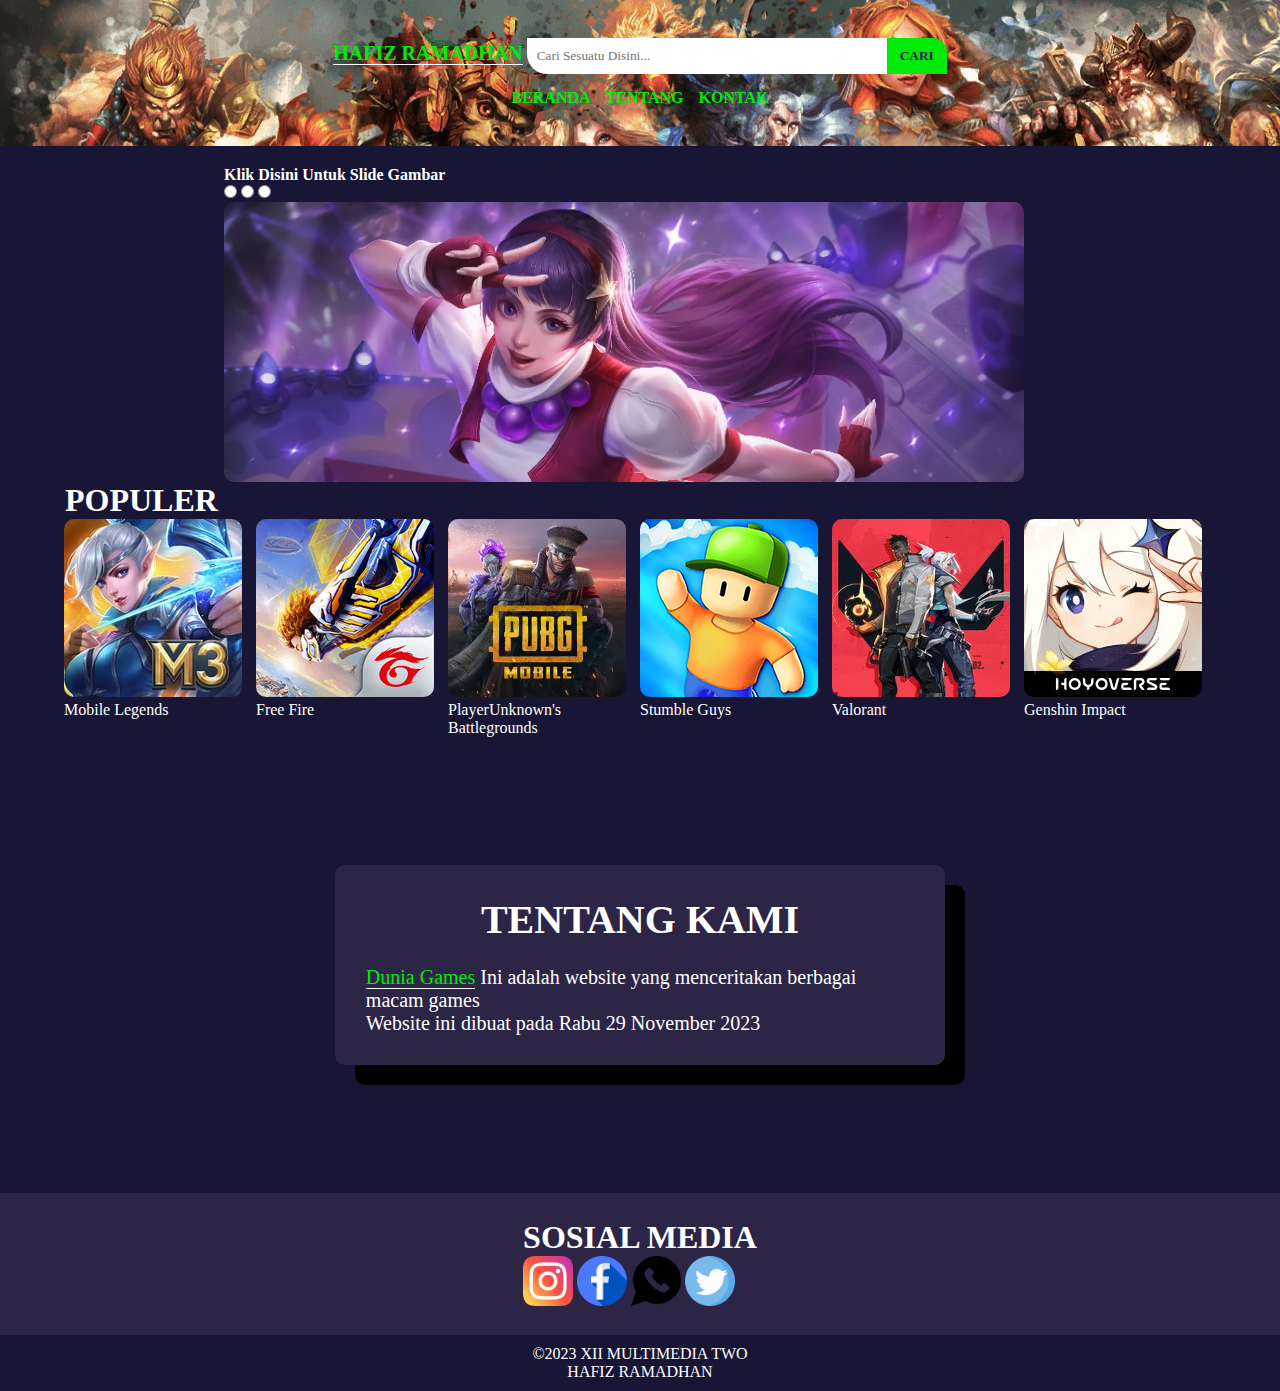
<file: index.html>
<!DOCTYPE html>
<html lang="en">
<head>
    <meta charset="UTF-8">
    <link rel="shortcut icon" type="x-icon" href="images/hr.png">
    <meta http-equiv="X-UA-Compatible" content="IE=edge">
    <meta name="viewport" content="width=device-width, initial-scale=1.0">
    <title>Dunia Games</title>
    <link rel="stylesheet" href="style.css">
</head>
<body>
    <header>
        <a href="#" class="title">HAFIZ RAMADHAN</a>
        <input type="search" name="" id="" class="input-search" placeholder="Cari Sesuatu Disini...">
        <button type="submit" class="input-submit">CARI</button>
        <nav>
            <ul>
                <li><a href="#">BERANDA</a></li>
                <li><a href="tentang.html">TENTANG</a></li>
                <li><a href="http://wa.me/6288212144816">KONTAK</a></li>
            </ul>
        </nav>
    </header>

    <div id="home" class="slider">
        <h4>Klik Disini Untuk Slide Gambar</h4>
        <input type="radio" name="choose" id="" class="choose_1">
        <input type="radio" name="choose" id="" class="choose_2">
        <input type="radio" name="choose" id="" class="choose_3">
        <div class="slides">
            <img src="images/slide-1.jpg" alt="" class="slide s1">
            <img src="images/slide-2.jpg" alt="" class="slide">
            <img src="images/slide-3.jpg" alt="" class="slide">
        </div>
    </div>
    <h1 class="title-p">POPULER</h1>
    <section id="populer" class="populer">

        <div class="ff">
            <div class="link">
                <a href="ml.html">
                        <img src="./images/mlbb.jpg" alt="">
                        <div class="judul">Mobile Legends</div>
                </a>
           
            </div>
        </div>

          
    <div class="ff">
        <div class="link">
            <a href="ff.html">
                <img src="./images/ff.png" alt="">
                <div class="judul">Free Fire</div>
            </a>
                   
        </div>
    </div>

    <div class="ff">
        <div class="link">
            <a href="pubg.html">
                    <img src="./images/pubgm.jpg" alt="">
                    <div class="judul">PlayerUnknown's Battlegrounds</div>
            </a>
       
        </div>
    </div>

    <div class="stg.html">
        <div class="link">
            <a href="stg.html">
                    <img src="./images/Stumble_Guys_Tile.png" alt="">
                    <div class="judul">Stumble Guys</div>
            </a>
       
        </div>
    </div>

    <div class="ff">
        <div class="link">
            <a href="valo.html">
                    <img src="./images/valorant.jpg" alt="">
                    <div class="judul">Valorant</div>
            </a>
       
        </div>
    </div>

    <div class="ff">
        <div class="link">
            <a href="gi.html">
                    <img src="./images/GenshinImpact.jpg" alt="">
                    <div class="judul">Genshin Impact</div>
            </a>
       
        </div>
    </div>

    </section>
    
    <section class="tentang" id="tentang">
        <div class="card">
            <h1>TENTANG KAMI</h1>
            <br>
            <p>
                <a href="" class="title">Dunia Games</a> Ini adalah website yang menceritakan berbagai macam games
    
                <br>
                Website ini dibuat pada Rabu 29 November 2023
            </p>
        </div>
    </section>
     
    <footer>
        <div class="sosmed">
            <h1>SOSIAL MEDIA</h1>
            <a href="https://www.instagram.com/ramadhan1228/?utm_source=ig_web_button_share_sheet&igshid=OGQ5ZDc2ODk2ZA==" target="_blank" rel="noopener noreferrer"><img src="./images/ig.png" alt=""></a>
            <a href="http://www.facebook.com/hafiz.ramadhan.1614460" target="_blank" rel="noopener noreferrer"><img src="./images//fb.png" alt=""></a>
            <a href="http://wa.me/6288212144816" target="_blank" rel="noopener noreferrer"><img src="./images/whatsapp.png" alt=""></a>
            <a href="http://" target="_blank" rel="noopener noreferrer"><img src="./images/twitter.png" alt=""></a>
        </div>
    </footer>
    <div id="copyright">
        &copy;2023 XII MULTIMEDIA TWO <br> HAFIZ RAMADHAN
    </div>

</body>
</html>
</file>
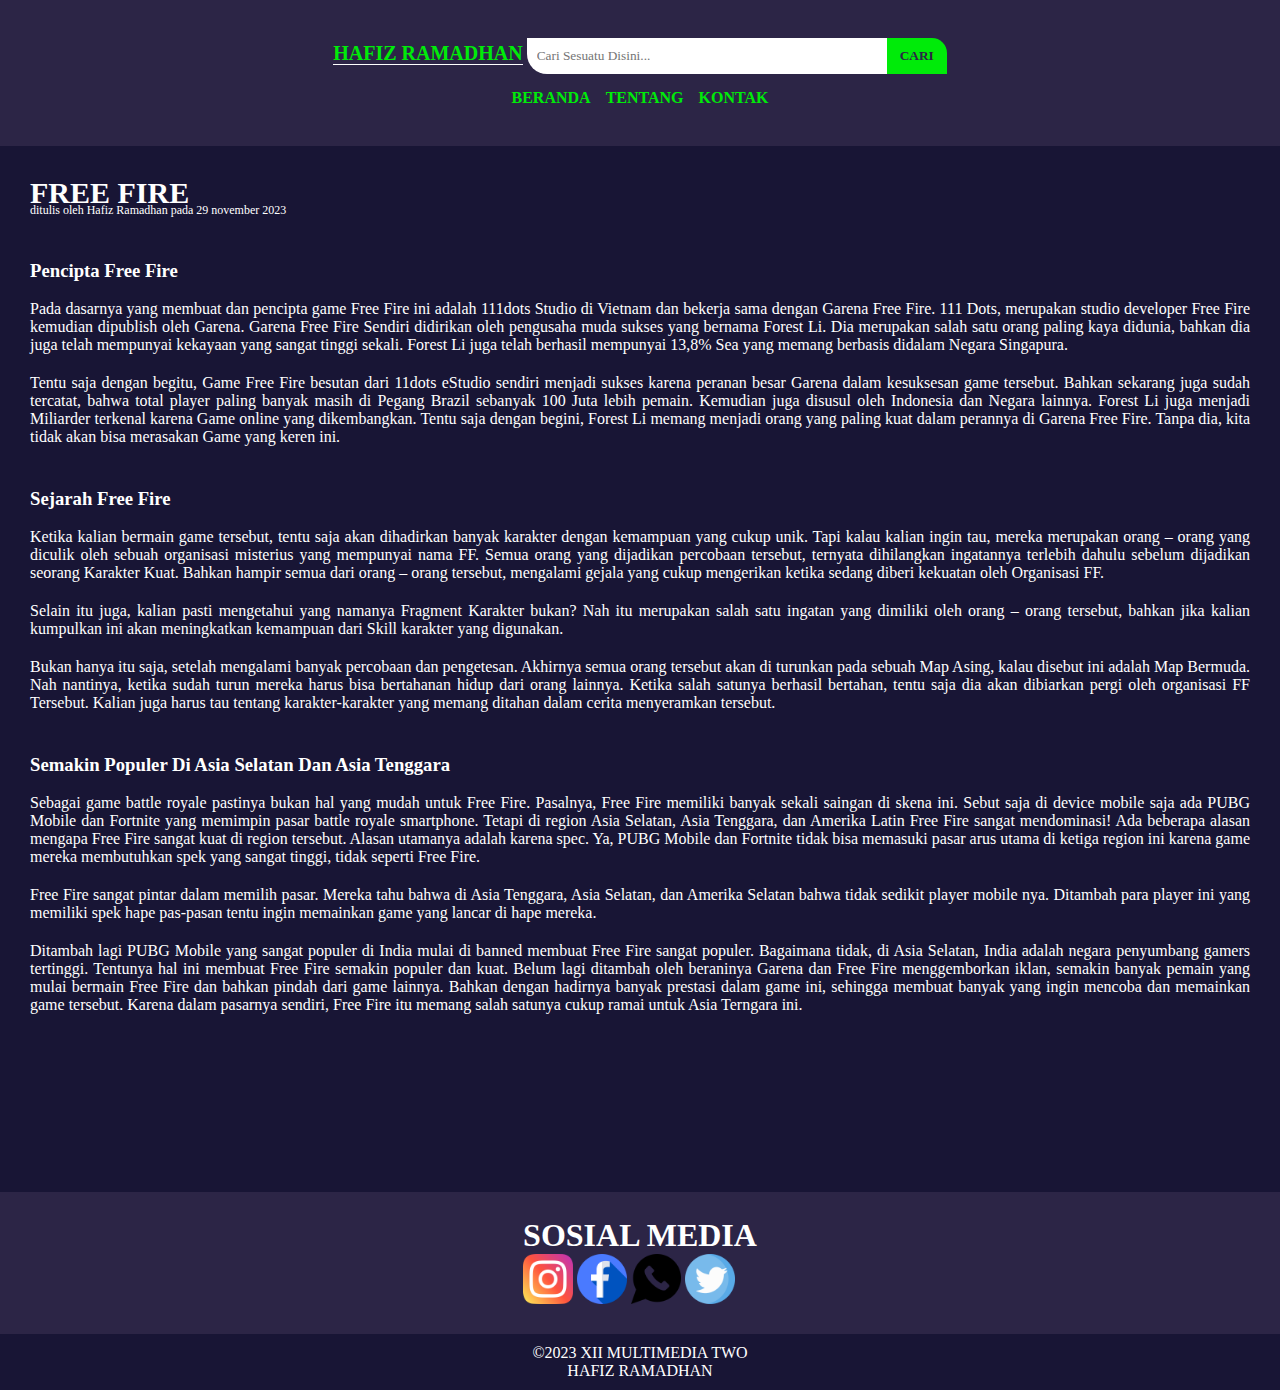
<file: ff.html>
<!DOCTYPE html>
<html lang="en">
<head>
    <meta charset="UTF-8">
    <link rel="shortcut icon" type="x-icon" href="images/ff.png">
    <meta http-equiv="X-UA-Compatible" content="IE=edge">
    <meta name="viewport" content="width=device-width, initial-scale=1.0">
    <title>FREE FIRE</title>
    <link rel="stylesheet" href="style2.css">
</head>
<body>
    <header>
        <a href="#" class="title">HAFIZ RAMADHAN</a>
        <input type="search" name="" id="" class="input-search" placeholder="Cari Sesuatu Disini...">
        <button type="submit" class="input-submit">CARI</button>
        <nav>
            <ul>
                <li><a href="index.html">BERANDA</a></li>
                <li><a href="tentang.html">TENTANG</a></li>
                <li><a href="#">KONTAK</a></li>
            </ul>
        </nav>
    </header>
    <div class="hero"></div>
    <div class="content">
        <h2>FREE FIRE</h2>

        <br><p class="penulis"> ditulis oleh Hafiz Ramadhan pada 29 november 2023 </p>

        <h3> <br>Pencipta Free Fire</h3>
        <p align=justify><br>Pada dasarnya yang membuat dan pencipta game Free Fire ini adalah 111dots Studio di Vietnam dan bekerja sama dengan Garena Free Fire. 111 Dots, merupakan studio developer Free Fire kemudian dipublish oleh Garena.

        Garena Free Fire Sendiri didirikan oleh pengusaha muda sukses yang bernama Forest Li. Dia merupakan salah satu orang paling kaya didunia, bahkan dia juga telah mempunyai kekayaan yang sangat tinggi sekali. Forest Li juga telah berhasil mempunyai 13,8% Sea yang memang berbasis didalam Negara Singapura.</p>
        
        <p align=justify>Tentu saja dengan begitu, Game Free Fire besutan dari 11dots eStudio sendiri menjadi sukses karena peranan besar Garena dalam kesuksesan game tersebut. Bahkan sekarang juga sudah tercatat, bahwa total player paling banyak masih di Pegang Brazil sebanyak 100 Juta lebih pemain. Kemudian juga disusul oleh Indonesia dan Negara lainnya.
        
        Forest Li juga menjadi Miliarder terkenal karena Game online yang dikembangkan. Tentu saja dengan begini, Forest Li memang menjadi orang yang paling kuat dalam perannya di Garena Free Fire. Tanpa dia, kita tidak akan bisa merasakan Game yang keren ini.</p>
        <h3><br>Sejarah Free Fire</h3>
        <p align=justify><br>Ketika kalian bermain game tersebut, tentu saja akan dihadirkan banyak karakter dengan kemampuan yang cukup unik. Tapi kalau kalian ingin tau, mereka merupakan orang – orang yang diculik oleh sebuah organisasi misterius yang mempunyai nama FF.

        Semua orang yang dijadikan percobaan tersebut, ternyata dihilangkan ingatannya terlebih dahulu sebelum dijadikan seorang Karakter Kuat. Bahkan hampir semua dari orang – orang tersebut, mengalami gejala yang cukup mengerikan ketika sedang diberi kekuatan oleh Organisasi FF.</p>
        
        <p align=justify>Selain itu juga, kalian pasti mengetahui yang namanya Fragment Karakter bukan? Nah itu merupakan salah satu ingatan yang dimiliki oleh orang – orang tersebut, bahkan jika kalian kumpulkan ini akan meningkatkan kemampuan dari Skill karakter yang digunakan.</p>
        
        <p align=justify>Bukan hanya itu saja, setelah mengalami banyak percobaan dan pengetesan. Akhirnya semua orang tersebut akan di turunkan pada sebuah Map Asing, kalau disebut ini adalah Map Bermuda. Nah nantinya, ketika sudah turun mereka harus bisa bertahanan hidup dari orang lainnya. Ketika salah satunya berhasil bertahan, tentu saja dia akan dibiarkan pergi oleh organisasi FF Tersebut.
        Kalian juga harus tau tentang karakter-karakter yang memang ditahan dalam cerita menyeramkan tersebut.
            </p>
        <h3> <br>Semakin Populer Di Asia Selatan Dan Asia Tenggara</h3>
        <p align=justify><br> Sebagai game battle royale pastinya bukan hal yang mudah untuk Free Fire. Pasalnya, Free Fire memiliki banyak sekali saingan di skena ini. Sebut saja di device mobile saja ada PUBG Mobile dan Fortnite yang memimpin pasar battle royale smartphone. Tetapi di region Asia Selatan, Asia Tenggara, dan Amerika Latin Free Fire sangat mendominasi!

        Ada beberapa alasan mengapa Free Fire sangat kuat di region tersebut. Alasan utamanya adalah karena spec. Ya, PUBG Mobile dan Fortnite tidak bisa memasuki pasar arus utama di ketiga region ini karena game mereka membutuhkan spek yang sangat tinggi, tidak seperti Free Fire.</p>
        
        <p align=justify>Free Fire sangat pintar dalam memilih pasar. Mereka tahu bahwa di Asia Tenggara, Asia Selatan, dan Amerika Selatan bahwa tidak sedikit player mobile nya. Ditambah para player ini yang memiliki spek hape pas-pasan tentu ingin memainkan game yang lancar di hape mereka.</p>
        
        <p align=justify>Ditambah lagi PUBG Mobile yang sangat populer di India mulai di banned membuat Free Fire sangat populer. Bagaimana tidak, di Asia Selatan, India adalah negara penyumbang gamers tertinggi. Tentunya hal ini membuat Free Fire semakin populer dan kuat. Belum lagi ditambah oleh beraninya Garena dan Free Fire menggemborkan iklan, semakin banyak pemain yang mulai bermain Free Fire dan bahkan pindah dari game lainnya.
        
        Bahkan dengan hadirnya banyak prestasi dalam game ini, sehingga membuat banyak yang ingin mencoba dan memainkan game tersebut. Karena dalam pasarnya sendiri, Free Fire itu memang salah satunya cukup ramai untuk Asia Terngara ini.</p>
    </div>


    </section>
    <!--footer-->
     
    <footer>
        <div class="sosmed">
            <h1>SOSIAL MEDIA</h1>
            <a href="https://www.instagram.com/ramadhan1228/?utm_source=ig_web_button_share_sheet&igshid=OGQ5ZDc2ODk2ZA==" target="_blank" rel="noopener noreferrer"><img src="./images/ig.png" alt=""></a>
            <a href="http://www.facebook.com/hafiz.ramadhan.1614460" target="_blank" rel="noopener noreferrer"><img src="./images//fb.png" alt=""></a>
            <a href="http://wa.me/6288212144816" target="_blank" rel="noopener noreferrer"><img src="./images/whatsapp.png" alt=""></a>
            <a href="http://" target="_blank" rel="noopener noreferrer"><img src="./images/twitter.png" alt=""></a>
        </div>
    </footer>
    <div id="copyright">
        &copy;2023 XII MULTIMEDIA TWO <br> HAFIZ RAMADHAN
    </div>

</body>
</html>
</file>
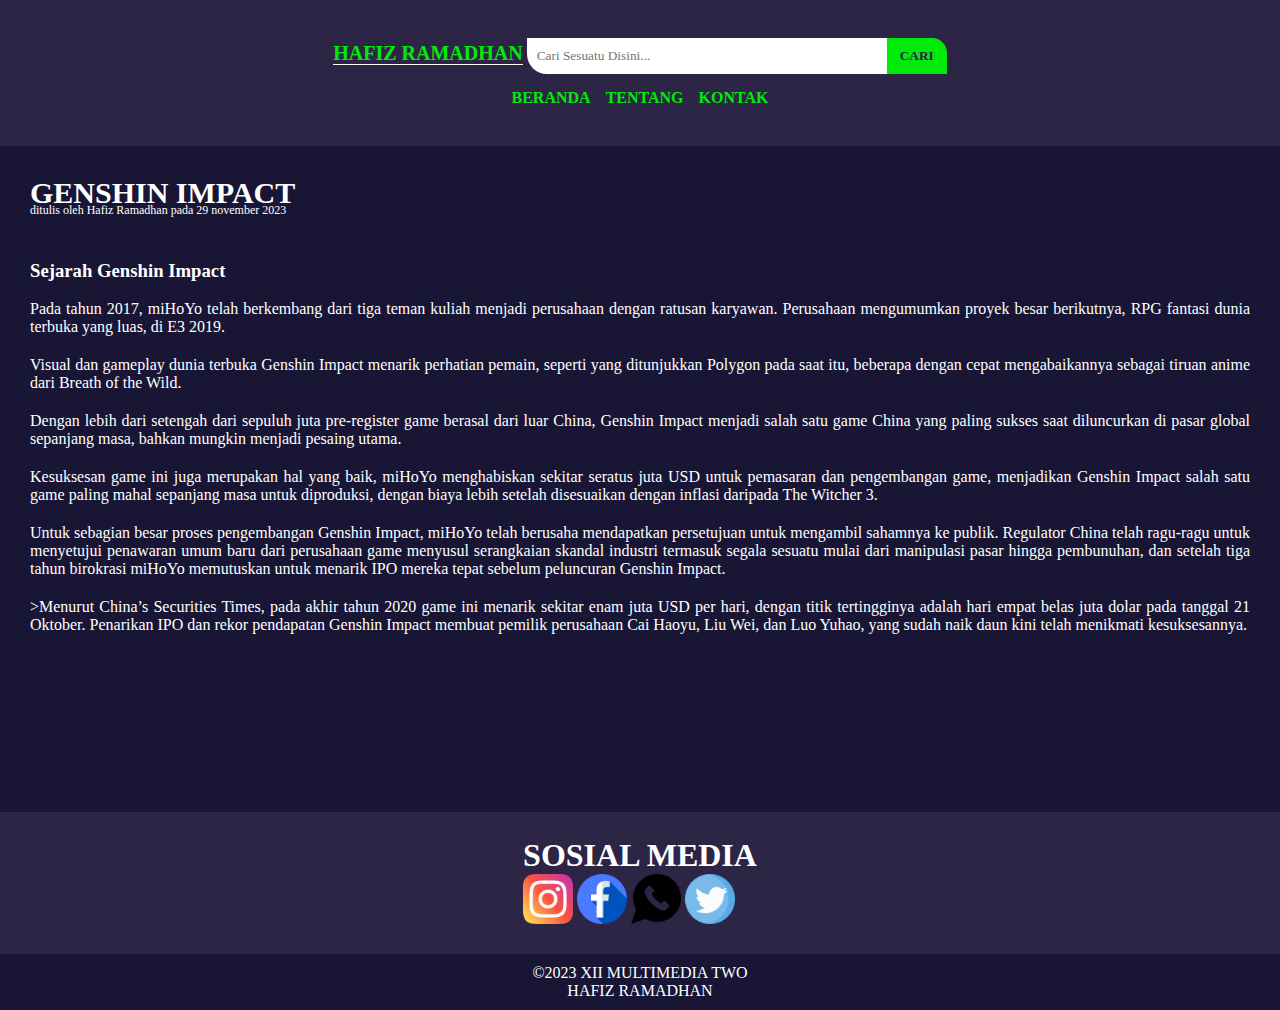
<file: gi.html>
<!DOCTYPE html>
<html lang="en">
<head>
    <meta charset="UTF-8">
    <link rel="shortcut icon" type="x-icon" href="images/GenshinImpact.jpg">
    <meta http-equiv="X-UA-Compatible" content="IE=edge">
    <meta name="viewport" content="width=device-width, initial-scale=1.0">
    <title>Genshin Impact</title>
    <link rel="stylesheet" href="style2.css">
</head>
<body>
    <header>
        <a href="#" class="title">HAFIZ RAMADHAN</a>
        <input type="search" name="" id="" class="input-search" placeholder="Cari Sesuatu Disini...">
        <button type="submit" class="input-submit">CARI</button>
        <nav>
            <ul>
                <li><a href="index.html">BERANDA</a></li>
                <li><a href="tentang.html">TENTANG</a></li>
                <li><a href="#">KONTAK</a></li>
            </ul>
        </nav>
    </header>
    <div class="hero"></div>
    <div class="content">
        <h2>GENSHIN IMPACT </h2>

        <br><p class="penulis"> ditulis oleh Hafiz Ramadhan pada 29 november 2023 </p>

        <h3> <br>Sejarah Genshin Impact</h3>
        <p align=justify><br>Pada tahun 2017, miHoYo telah berkembang dari tiga teman kuliah menjadi perusahaan dengan ratusan karyawan. Perusahaan mengumumkan proyek besar berikutnya, RPG fantasi dunia terbuka yang luas, di E3 2019.</p>

        <p align=justify>Visual dan gameplay dunia terbuka Genshin Impact menarik perhatian pemain, seperti yang ditunjukkan Polygon pada saat itu, beberapa dengan cepat mengabaikannya sebagai tiruan anime dari Breath of the Wild.</p>
        
        <p align=justify>Dengan lebih dari setengah dari sepuluh juta pre-register game berasal dari luar China, Genshin Impact menjadi salah satu game China yang paling sukses saat diluncurkan di pasar global sepanjang masa, bahkan mungkin menjadi pesaing utama.</p>
        
        
        <p align=justify>Kesuksesan game ini juga merupakan hal yang baik, miHoYo menghabiskan sekitar seratus juta USD untuk pemasaran dan pengembangan game, menjadikan Genshin Impact salah satu game paling mahal sepanjang masa untuk diproduksi, dengan biaya lebih setelah disesuaikan dengan inflasi daripada The Witcher 3.</p>
        
        <p align=justify>Untuk sebagian besar proses pengembangan Genshin Impact, miHoYo telah berusaha mendapatkan persetujuan untuk mengambil sahamnya ke publik.
        
        Regulator China telah ragu-ragu untuk menyetujui penawaran umum baru dari perusahaan game menyusul serangkaian skandal industri termasuk segala sesuatu mulai dari manipulasi pasar hingga pembunuhan, dan setelah tiga tahun birokrasi miHoYo memutuskan untuk menarik IPO mereka tepat sebelum peluncuran Genshin Impact.</p>
        
        <p align=justify>>Menurut China’s Securities Times, pada akhir tahun 2020 game ini menarik sekitar enam juta USD per hari, dengan titik tertingginya adalah hari empat belas juta dolar pada tanggal 21 Oktober.
        
        Penarikan IPO dan rekor pendapatan Genshin Impact membuat pemilik perusahaan Cai Haoyu, Liu Wei, dan Luo Yuhao, yang sudah naik daun kini telah menikmati kesuksesannya.</p>
        
    </div>


    </section>
    <!--footer-->
     
    <footer>
        <div class="sosmed">
            <h1>SOSIAL MEDIA</h1>
            <a href="https://www.instagram.com/ramadhan1228/?utm_source=ig_web_button_share_sheet&igshid=OGQ5ZDc2ODk2ZA==" target="_blank" rel="noopener noreferrer"><img src="./images/ig.png" alt=""></a>
            <a href="http://www.facebook.com/hafiz.ramadhan.1614460" target="_blank" rel="noopener noreferrer"><img src="./images//fb.png" alt=""></a>
            <a href="http://wa.me/6288212144816" target="_blank" rel="noopener noreferrer"><img src="./images/whatsapp.png" alt=""></a>
            <a href="http://" target="_blank" rel="noopener noreferrer"><img src="./images/twitter.png" alt=""></a>
        </div>
    </footer>
    <div id="copyright">
        &copy;2023 XII MULTIMEDIA TWO <br> HAFIZ RAMADHAN
    </div>

</body>
</html>
</file>
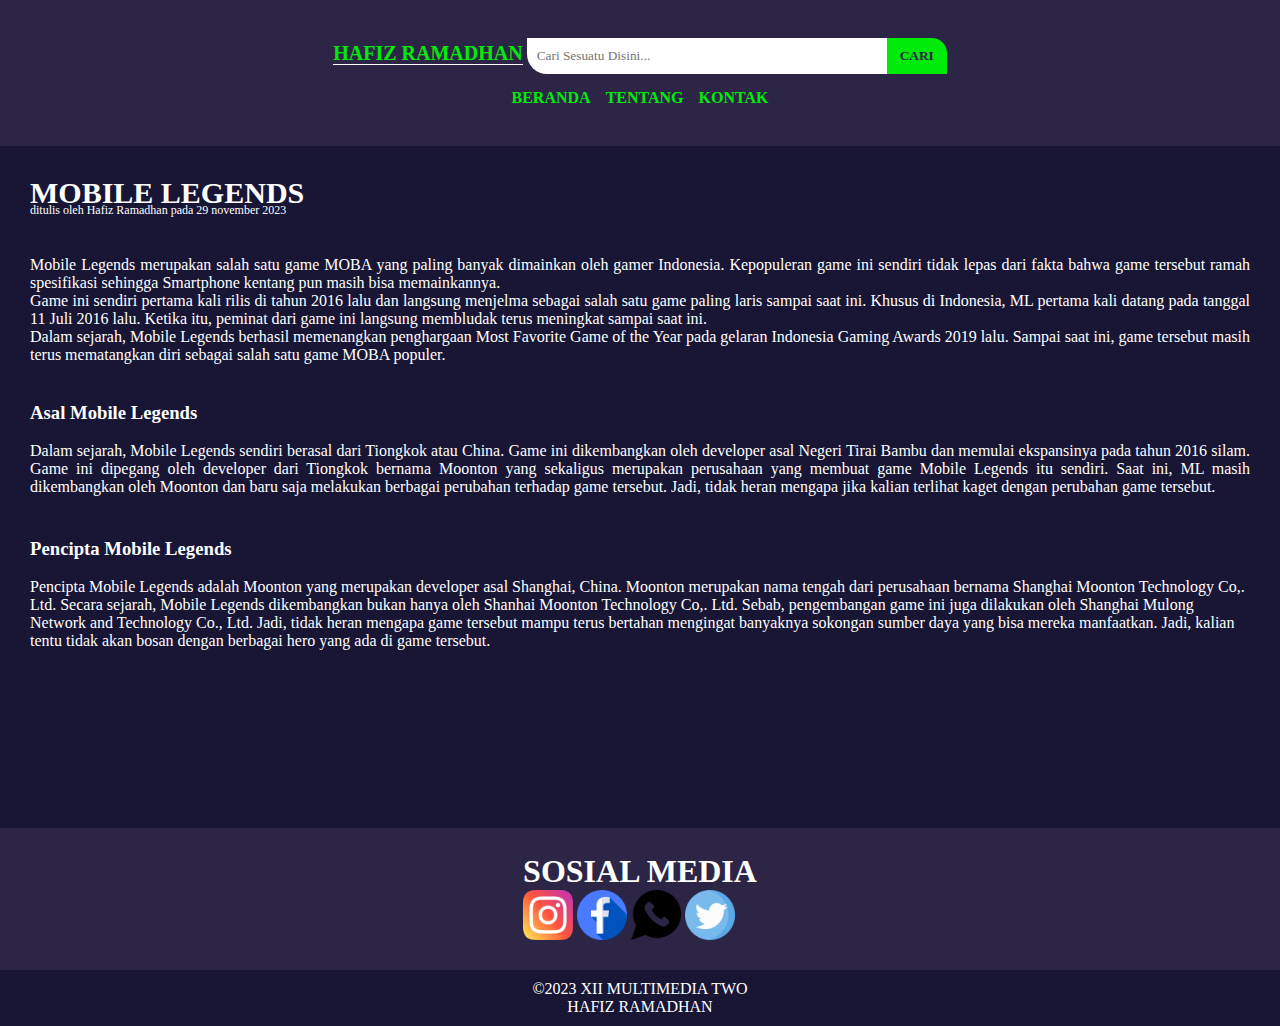
<file: ml.html>
<!DOCTYPE html>
<html lang="en">
<head>
    <meta charset="UTF-8">
    <link rel="shortcut icon" type="x-icon" href="images/mlbb.jpg">
    <meta http-equiv="X-UA-Compatible" content="IE=edge">
    <meta name="viewport" content="width=device-width, initial-scale=1.0">
    <title>Mobile Legends</title>
    <link rel="stylesheet" href="style2.css">
</head>
<body>
    <header>
        <a href="#" class="title">HAFIZ RAMADHAN</a>
        <input type="search" name="" id="" class="input-search" placeholder="Cari Sesuatu Disini...">
        <button type="submit" class="input-submit">CARI</button>
        <nav>
            <ul>
                <li><a href="index.html">BERANDA</a></li>
                <li><a href="tentang.html">TENTANG</a></li>
                <li><a href="#">KONTAK</a></li>
            </ul>
        </nav>
    </header>
    <div class="hero"></div>
    <div class="content">
        <h2>MOBILE LEGENDS</h2>

        <br><p class="penulis"> ditulis oleh Hafiz Ramadhan pada 29 november 2023 </p>

        <p align=justify><br>Mobile Legends merupakan salah satu game MOBA yang paling banyak dimainkan oleh gamer Indonesia. Kepopuleran game ini sendiri tidak lepas dari fakta bahwa game tersebut ramah spesifikasi sehingga Smartphone kentang pun masih bisa memainkannya.

        <br>Game ini sendiri pertama kali rilis di tahun 2016 lalu dan langsung menjelma sebagai salah satu game paling laris sampai saat ini. Khusus di Indonesia, ML pertama kali datang pada tanggal 11 Juli 2016 lalu. Ketika itu, peminat dari game ini langsung membludak terus meningkat sampai saat ini.
        <br>Dalam sejarah, Mobile Legends berhasil memenangkan penghargaan Most Favorite Game of the Year pada gelaran Indonesia Gaming Awards 2019 lalu. Sampai saat ini, game tersebut masih terus mematangkan diri sebagai salah satu game MOBA populer.
        </p>
        <br><h3>Asal Mobile Legends</h3>
        <p align=justify><br>Dalam sejarah, Mobile Legends sendiri berasal dari Tiongkok atau China. Game ini dikembangkan oleh developer asal Negeri Tirai Bambu dan memulai ekspansinya pada tahun 2016 silam.

        Game ini dipegang oleh developer dari Tiongkok bernama Moonton yang sekaligus merupakan perusahaan yang membuat game Mobile Legends itu sendiri.
        
        Saat ini, ML masih dikembangkan oleh Moonton dan baru saja melakukan berbagai perubahan terhadap game tersebut. Jadi, tidak heran mengapa jika kalian terlihat kaget dengan perubahan game tersebut.
        <h3><br>Pencipta Mobile Legends</h3>
        <br> Pencipta Mobile Legends adalah Moonton yang merupakan developer asal Shanghai, China. Moonton merupakan nama tengah dari perusahaan bernama Shanghai Moonton Technology Co,. Ltd.

        Secara sejarah, Mobile Legends dikembangkan bukan hanya oleh Shanhai Moonton Technology Co,. Ltd. Sebab, pengembangan game ini juga dilakukan oleh Shanghai Mulong Network and Technology Co., Ltd.
        
        Jadi, tidak heran mengapa game tersebut mampu terus bertahan mengingat banyaknya sokongan sumber daya yang bisa mereka manfaatkan. Jadi, kalian tentu tidak akan bosan dengan berbagai hero yang ada di game tersebut.</p>
    </div>


    </section>
    <!--footer-->
     
    <footer>
        <div class="sosmed">
            <h1>SOSIAL MEDIA</h1>
            <a href="https://www.instagram.com/ramadhan1228/?utm_source=ig_web_button_share_sheet&igshid=OGQ5ZDc2ODk2ZA==" target="_blank" rel="noopener noreferrer"><img src="./images/ig.png" alt=""></a>
            <a href="http://www.facebook.com/hafiz.ramadhan.1614460" target="_blank" rel="noopener noreferrer"><img src="./images//fb.png" alt=""></a>
            <a href="http://wa.me/6288212144816" target="_blank" rel="noopener noreferrer"><img src="./images/whatsapp.png" alt=""></a>
            <a href="http://" target="_blank" rel="noopener noreferrer"><img src="./images/twitter.png" alt=""></a>
        </div>
    </footer>
    <div id="copyright">
        &copy;2023 XII MULTIMEDIA TWO <br> HAFIZ RAMADHAN
    </div>

</body>
</html>
</file>
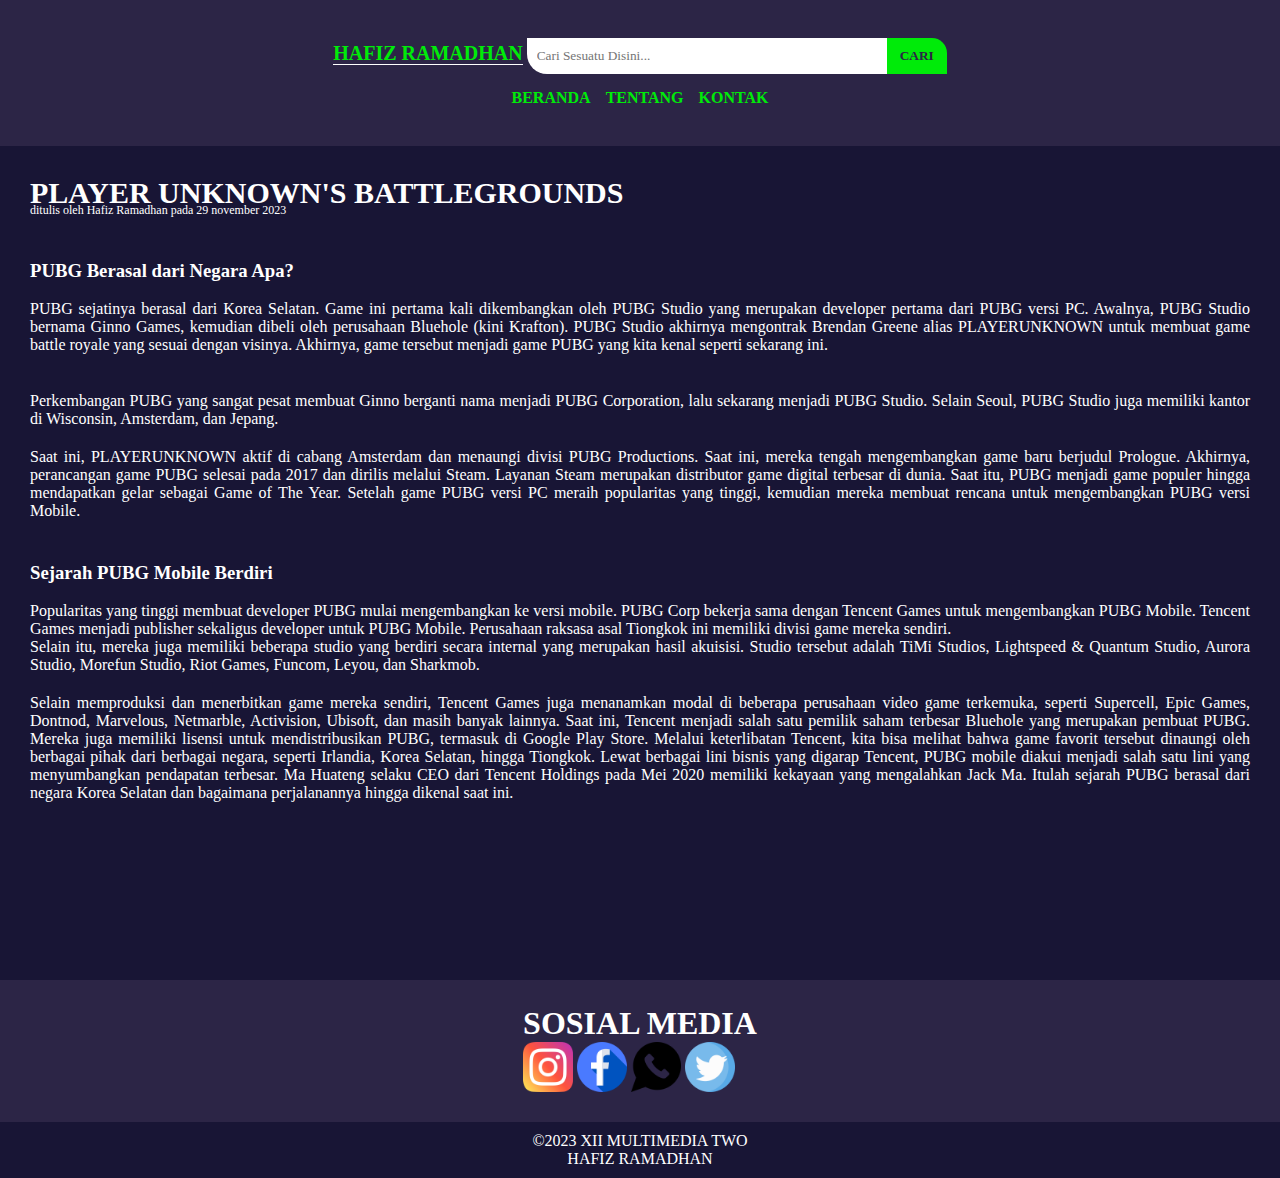
<file: pubg.html>
<!DOCTYPE html>
<html lang="en">
<head>
    <meta charset="UTF-8">
    <link rel="shortcut icon" type="x-icon" href="images/pubgm.jpg">
    <meta http-equiv="X-UA-Compatible" content="IE=edge">
    <meta name="viewport" content="width=device-width, initial-scale=1.0">
    <title>Player Unknown's Underground</title>
    <link rel="stylesheet" href="style2.css">
</head>
<body>
    <header>
        <a href="#" class="title">HAFIZ RAMADHAN</a>
        <input type="search" name="" id="" class="input-search" placeholder="Cari Sesuatu Disini...">
        <button type="submit" class="input-submit">CARI</button>
        <nav>
            <ul>
                <li><a href="index.html">BERANDA</a></li>
                <li><a href="tentang.html">TENTANG</a></li>
                <li><a href="#">KONTAK</a></li>
            </ul>
        </nav>
    </header>
    <div class="hero"></div>
    <div class="content">
        <h2>PLAYER UNKNOWN'S BATTLEGROUNDS </h2>

        <br><p class="penulis"> ditulis oleh Hafiz Ramadhan pada 29 november 2023 </p>

        <h3> <br>PUBG Berasal dari Negara Apa?</h3>
        <p align=justify><br>PUBG sejatinya berasal dari Korea Selatan. Game ini pertama kali dikembangkan oleh PUBG Studio yang merupakan developer pertama dari PUBG versi PC. Awalnya, PUBG Studio bernama Ginno Games, kemudian dibeli oleh perusahaan Bluehole (kini Krafton).
        PUBG Studio akhirnya mengontrak Brendan Greene alias PLAYERUNKNOWN untuk membuat game battle royale yang sesuai dengan visinya. Akhirnya, game tersebut menjadi game PUBG yang kita kenal seperti sekarang ini.</p>
        <p align=justify><br>Perkembangan PUBG yang sangat pesat membuat Ginno berganti nama menjadi PUBG Corporation, lalu sekarang menjadi PUBG Studio. Selain Seoul, PUBG Studio juga memiliki kantor di Wisconsin, Amsterdam, dan Jepang.</p>
        <p align=justify>Saat ini, PLAYERUNKNOWN aktif di cabang Amsterdam dan menaungi divisi PUBG Productions. Saat ini, mereka tengah mengembangkan game baru berjudul Prologue.
        Akhirnya, perancangan game PUBG selesai pada 2017 dan dirilis melalui Steam. Layanan Steam merupakan distributor game digital terbesar di dunia. Saat itu, PUBG menjadi game populer hingga mendapatkan gelar sebagai Game of The Year.
        Setelah game PUBG versi PC meraih popularitas yang tinggi, kemudian mereka membuat rencana untuk mengembangkan PUBG versi Mobile.</p>
        <h3><br>Sejarah PUBG Mobile Berdiri</h3>
        <p align=justify><br>Popularitas yang tinggi membuat developer PUBG mulai mengembangkan ke versi mobile. PUBG Corp bekerja sama dengan Tencent Games untuk mengembangkan PUBG Mobile.
        Tencent Games menjadi publisher sekaligus developer untuk PUBG Mobile. Perusahaan raksasa asal Tiongkok ini memiliki divisi game mereka sendiri.
<br>Selain itu, mereka juga memiliki beberapa studio yang berdiri secara internal yang merupakan hasil akuisisi. Studio tersebut adalah TiMi Studios, Lightspeed & Quantum Studio, Aurora Studio, Morefun Studio, Riot Games, Funcom, Leyou, dan Sharkmob.</p>
<p align=justify>Selain memproduksi dan menerbitkan game mereka sendiri, Tencent Games juga menanamkan modal di beberapa perusahaan video game terkemuka, seperti Supercell, Epic Games, Dontnod, Marvelous, Netmarble, Activision, Ubisoft, dan masih banyak lainnya.
Saat ini, Tencent menjadi salah satu pemilik saham terbesar Bluehole yang merupakan pembuat PUBG. Mereka juga memiliki lisensi untuk mendistribusikan PUBG, termasuk di Google Play Store.
Melalui keterlibatan Tencent, kita bisa melihat bahwa game favorit tersebut dinaungi oleh berbagai pihak dari berbagai negara, seperti Irlandia, Korea Selatan, hingga Tiongkok.
Lewat berbagai lini bisnis yang digarap Tencent, PUBG mobile diakui menjadi salah satu lini yang menyumbangkan pendapatan terbesar.
Ma Huateng selaku CEO dari Tencent Holdings pada Mei 2020 memiliki kekayaan yang mengalahkan Jack Ma.
Itulah sejarah PUBG berasal dari negara Korea Selatan dan bagaimana perjalanannya hingga dikenal saat ini.
      </p>  
    </div>


    </section>
    <!--footer-->
     
    <footer>
        <div class="sosmed">
            <h1>SOSIAL MEDIA</h1>
            <a href="https://www.instagram.com/ramadhan1228/?utm_source=ig_web_button_share_sheet&igshid=OGQ5ZDc2ODk2ZA==" target="_blank" rel="noopener noreferrer"><img src="./images/ig.png" alt=""></a>
            <a href="http://www.facebook.com/hafiz.ramadhan.1614460" target="_blank" rel="noopener noreferrer"><img src="./images//fb.png" alt=""></a>
            <a href="http://wa.me/6288212144816" target="_blank" rel="noopener noreferrer"><img src="./images/whatsapp.png" alt=""></a>
            <a href="http://" target="_blank" rel="noopener noreferrer"><img src="./images/twitter.png" alt=""></a>
        </div>
    </footer>
    <div id="copyright">
        &copy;2023 XII MULTIMEDIA TWO <br> HAFIZ RAMADHAN
    </div>

</body>
</html>
</file>
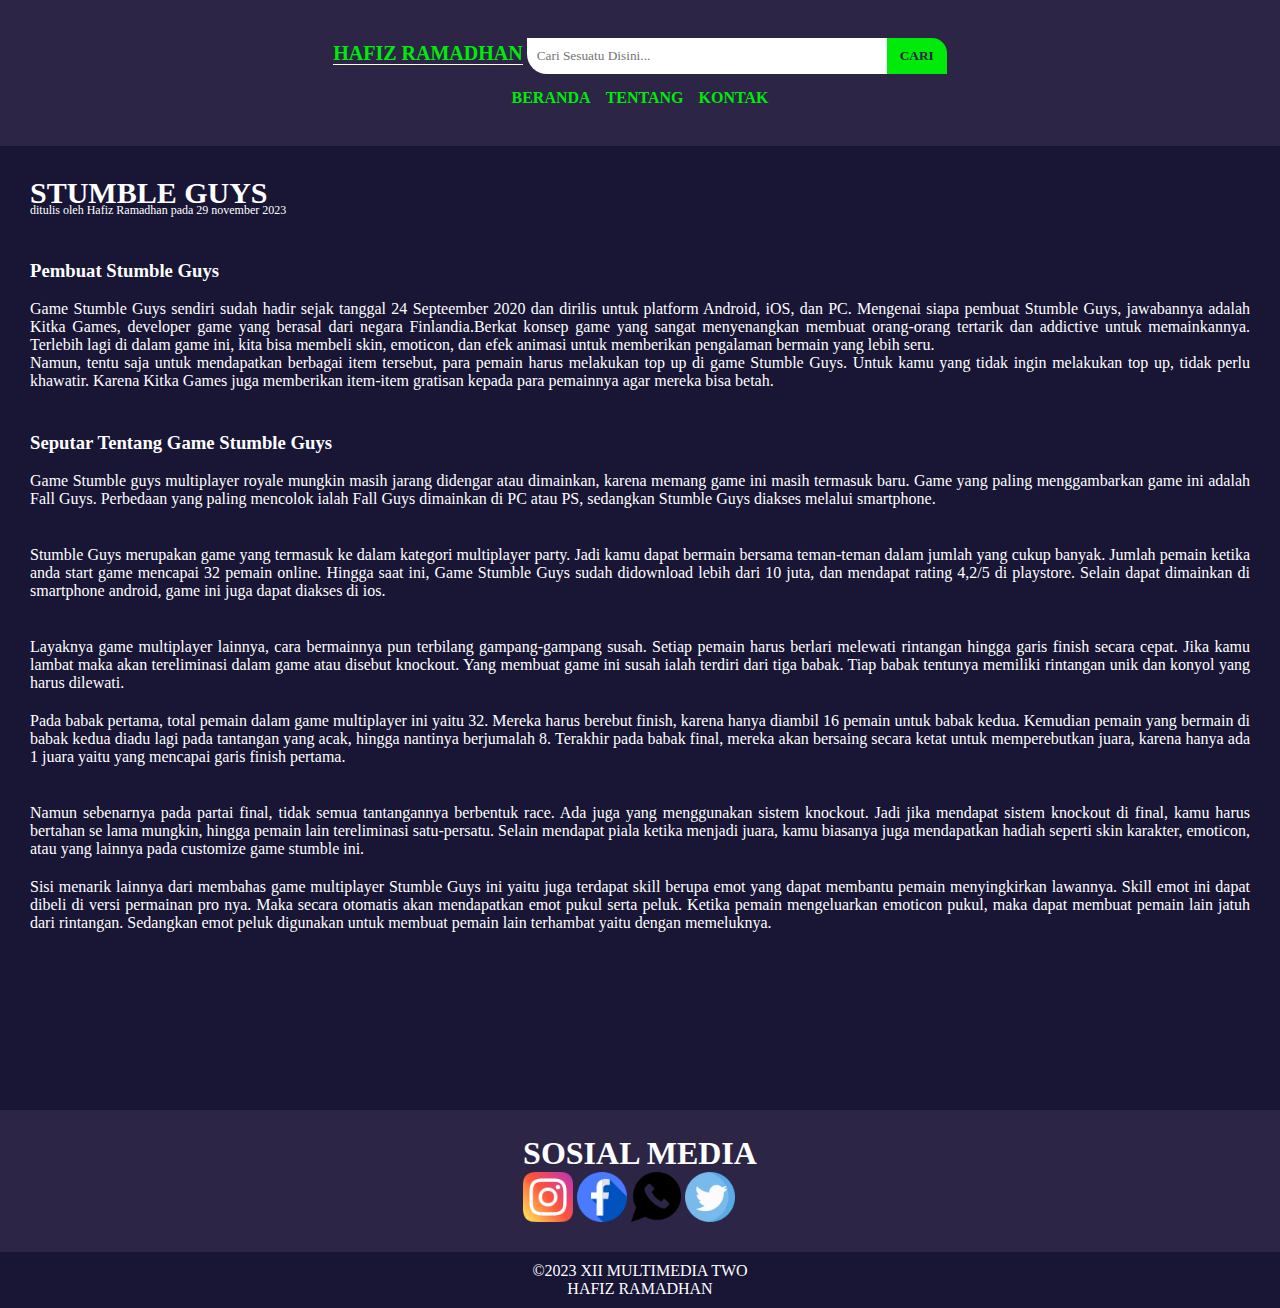
<file: stg.html>
<!DOCTYPE html>
<html lang="en">
<head>
    <meta charset="UTF-8">
    <link rel="shortcut icon" type="x-icon" href="images/Stumble_Guys_Tile.png">
    <meta http-equiv="X-UA-Compatible" content="IE=edge">
    <meta name="viewport" content="width=device-width, initial-scale=1.0">
    <title>Stumble Guys</title>
    <link rel="stylesheet" href="style2.css">
</head>
<body>
    <header>
        <a href="#" class="title">HAFIZ RAMADHAN</a>
        <input type="search" name="" id="" class="input-search" placeholder="Cari Sesuatu Disini...">
        <button type="submit" class="input-submit">CARI</button>
        <nav>
            <ul>
                <li><a href="index.html">BERANDA</a></li>
                <li><a href="tentang.html">TENTANG</a></li>
                <li><a href="#">KONTAK</a></li>
            </ul>
        </nav>
    </header>
    <div class="hero"></div>
    <div class="content">
        <h2>STUMBLE GUYS</h2>

        <br><p class="penulis"> ditulis oleh Hafiz Ramadhan pada 29 november 2023 </p>

        <h3><br> Pembuat Stumble Guys</h3>
        <p align=justify> <br>Game Stumble Guys sendiri sudah hadir sejak tanggal 24 Septeember 2020 dan dirilis untuk platform Android, iOS, dan PC. Mengenai siapa pembuat Stumble Guys, jawabannya adalah Kitka Games, developer game yang berasal dari negara Finlandia.Berkat konsep game yang sangat menyenangkan membuat orang-orang tertarik dan addictive untuk memainkannya. Terlebih lagi di dalam game ini, kita bisa membeli skin, emoticon, dan efek animasi untuk memberikan pengalaman bermain yang lebih seru.

        <br>Namun, tentu saja untuk mendapatkan berbagai item tersebut, para pemain harus melakukan top up di game Stumble Guys. Untuk kamu yang tidak ingin melakukan top up, tidak perlu khawatir. Karena Kitka Games juga memberikan item-item gratisan kepada para pemainnya agar mereka bisa betah.</p>
        <h3> <br>Seputar Tentang Game Stumble Guys</h3>
        <p align=justify><br>Game Stumble guys multiplayer royale mungkin masih jarang didengar atau dimainkan, karena memang game ini masih termasuk baru. Game yang paling menggambarkan game ini adalah Fall Guys. Perbedaan yang paling mencolok ialah Fall Guys dimainkan di PC atau PS, sedangkan Stumble Guys diakses melalui smartphone.</p>

            <p align=justify><br>Stumble Guys merupakan game yang termasuk ke dalam kategori multiplayer party. Jadi kamu dapat bermain bersama teman-teman dalam jumlah yang cukup banyak. Jumlah pemain ketika anda start game mencapai 32 pemain online. Hingga saat ini, Game Stumble Guys sudah didownload lebih dari 10 juta, dan mendapat rating 4,2/5 di playstore. Selain dapat dimainkan di smartphone android, game ini juga dapat diakses di ios.</p>
        
            <p align=justify><br>Layaknya game multiplayer lainnya, cara bermainnya pun terbilang gampang-gampang susah. Setiap pemain harus berlari melewati rintangan hingga garis finish secara cepat. Jika kamu lambat maka akan tereliminasi dalam game atau disebut knockout. Yang membuat game ini susah ialah terdiri dari tiga babak. Tiap babak tentunya memiliki rintangan unik dan konyol yang harus dilewati.</p>
            <p align=justify>Pada babak pertama, total pemain dalam game multiplayer ini yaitu 32. Mereka harus berebut finish, karena hanya diambil 16 pemain untuk babak kedua. Kemudian pemain yang bermain di babak kedua diadu lagi pada tantangan yang acak, hingga nantinya berjumalah 8. Terakhir pada babak final, mereka akan bersaing secara ketat untuk memperebutkan juara, karena hanya ada 1 juara yaitu yang mencapai garis finish pertama.</p>
            <p align=justify><br>Namun sebenarnya pada partai final, tidak semua tantangannya berbentuk race. Ada juga yang menggunakan sistem knockout. Jadi jika mendapat sistem knockout di final, kamu harus bertahan se lama mungkin, hingga pemain lain tereliminasi satu-persatu. Selain mendapat piala ketika menjadi juara, kamu biasanya juga mendapatkan hadiah seperti skin karakter, emoticon, atau yang lainnya pada customize game stumble ini.</p>

        <p align=justify>Sisi menarik lainnya dari membahas game multiplayer Stumble Guys ini yaitu juga terdapat skill berupa emot yang dapat membantu pemain menyingkirkan lawannya. Skill emot ini dapat dibeli di versi permainan pro nya. Maka secara otomatis akan mendapatkan emot pukul serta peluk. Ketika pemain mengeluarkan emoticon pukul, maka dapat membuat pemain lain jatuh dari rintangan. Sedangkan emot peluk digunakan untuk membuat pemain lain terhambat yaitu dengan memeluknya.</p>
    </div>


    </section>
    <!--footer-->
     
    <footer>
        <div class="sosmed">
            <h1>SOSIAL MEDIA</h1>
            <a href="https://www.instagram.com/ramadhan1228/?utm_source=ig_web_button_share_sheet&igshid=OGQ5ZDc2ODk2ZA==" target="_blank" rel="noopener noreferrer"><img src="./images/ig.png" alt=""></a>
            <a href="http://www.facebook.com/hafiz.ramadhan.1614460" target="_blank" rel="noopener noreferrer"><img src="./images//fb.png" alt=""></a>
            <a href="http://wa.me/6288212144816" target="_blank" rel="noopener noreferrer"><img src="./images/whatsapp.png" alt=""></a>
            <a href="http://" target="_blank" rel="noopener noreferrer"><img src="./images/twitter.png" alt=""></a>
        </div>
    </footer>
    <div id="copyright">
        &copy;2023 XII MULTIMEDIA TWO <br> HAFIZ RAMADHAN
    </div>

</body>
</html>
</file>
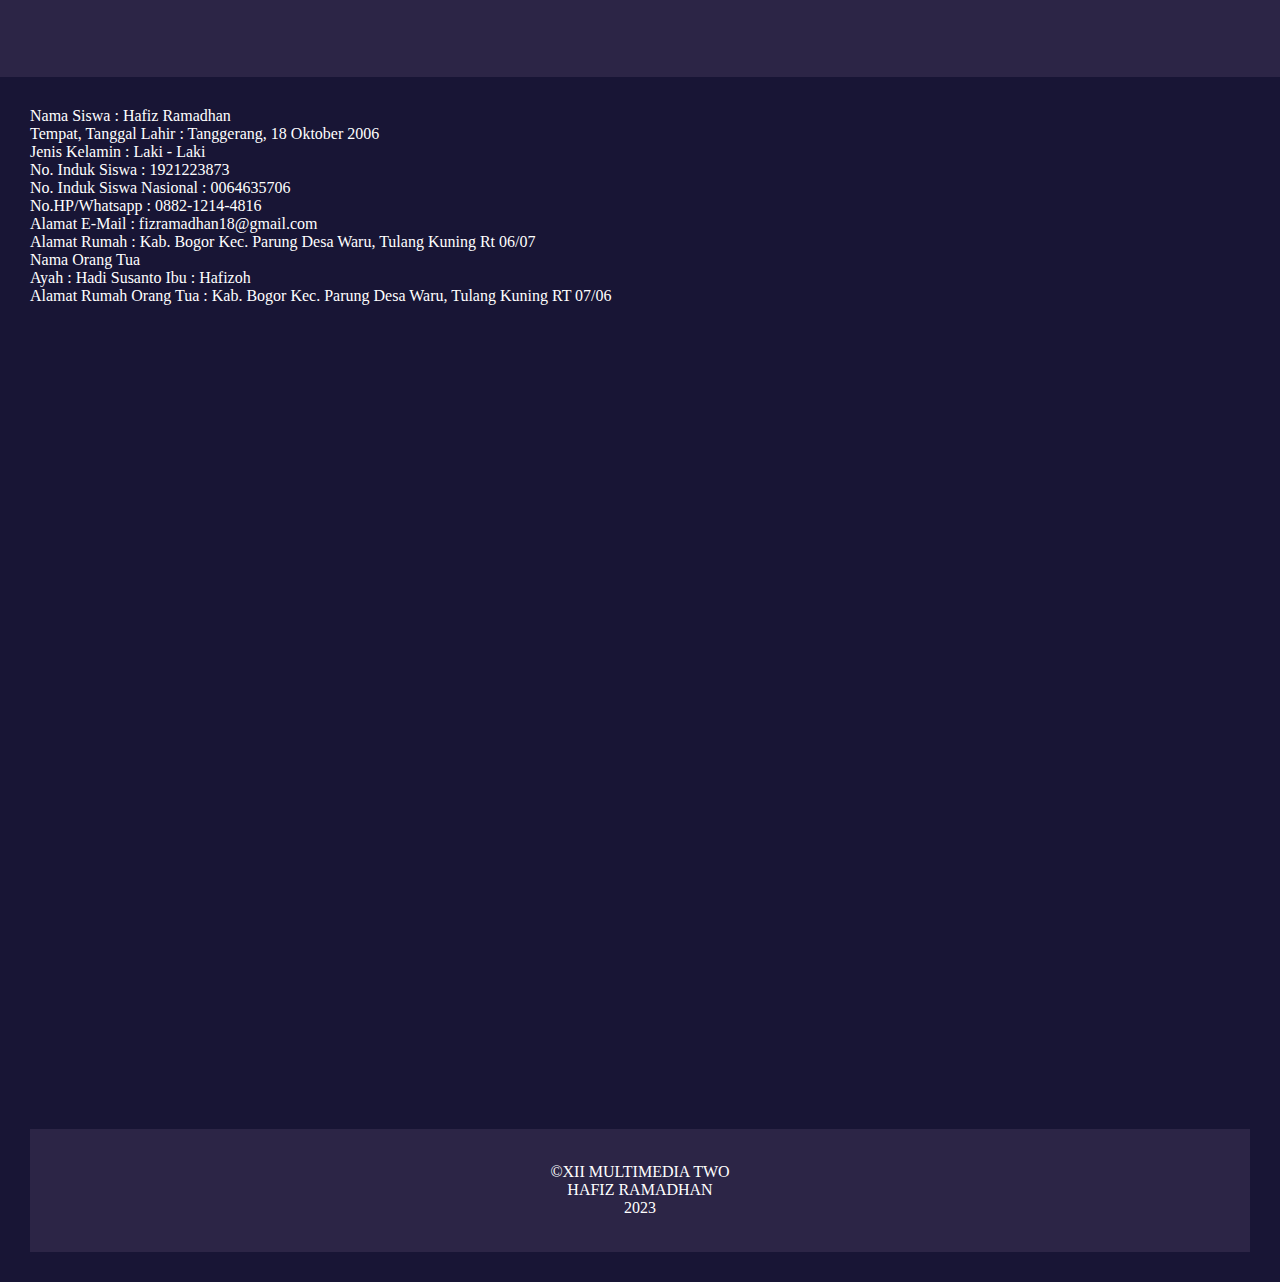
<file: tentang.html>
<!DOCTYPE html>
<html lang="en">
<head>
    <meta charset="UTF-8">
    <link rel="shortcut icon" type="x-icon" href="images/fcmobile.jpg">
    <meta http-equiv="X-UA-Compatible" content="IE=edge">
    <meta name="viewport" content="width=device-width, initial-scale=1.0">
    <title>About me</title>
    <link rel="stylesheet" href="tentang.css">
</head>
<body>

    <header>
        
    </header>
    <div class="container">
    
     <div class="container-content">
      
   <ul>
    <li>Nama Siswa : Hafiz Ramadhan</li>
     <li>Tempat, Tanggal Lahir : Tanggerang, 18 Oktober 2006
        <li>Jenis Kelamin : Laki - Laki
        <li>No. Induk Siswa : 1921223873
        <li>No. Induk Siswa Nasional : 0064635706
        <li>No.HP/Whatsapp : 0882-1214-4816
        <li>Alamat E-Mail : fizramadhan18@gmail.com
        <li>Alamat Rumah : Kab. Bogor Kec. Parung
         Desa Waru, Tulang Kuning Rt 06/07</li>
        <li>Nama Orang Tua</li>
        Ayah : Hadi Susanto
        Ibu : Hafizoh
        <li>Alamat Rumah Orang Tua : Kab. Bogor Kec. Parung
         Desa Waru, Tulang Kuning RT 07/06</li>
       
    
   </ul>
    
       </div>

    </section>
    <!--footer-->
     
    <footer>
        <div class="sosmed">
            
           <div id="copyright">
            <p align="center"> &copy;XII MULTIMEDIA TWO <br> HAFIZ RAMADHAN<br>2023</p>
            </div>
        </div>
    
    </footer>
   
    </div>
</body>
</html>
</file>
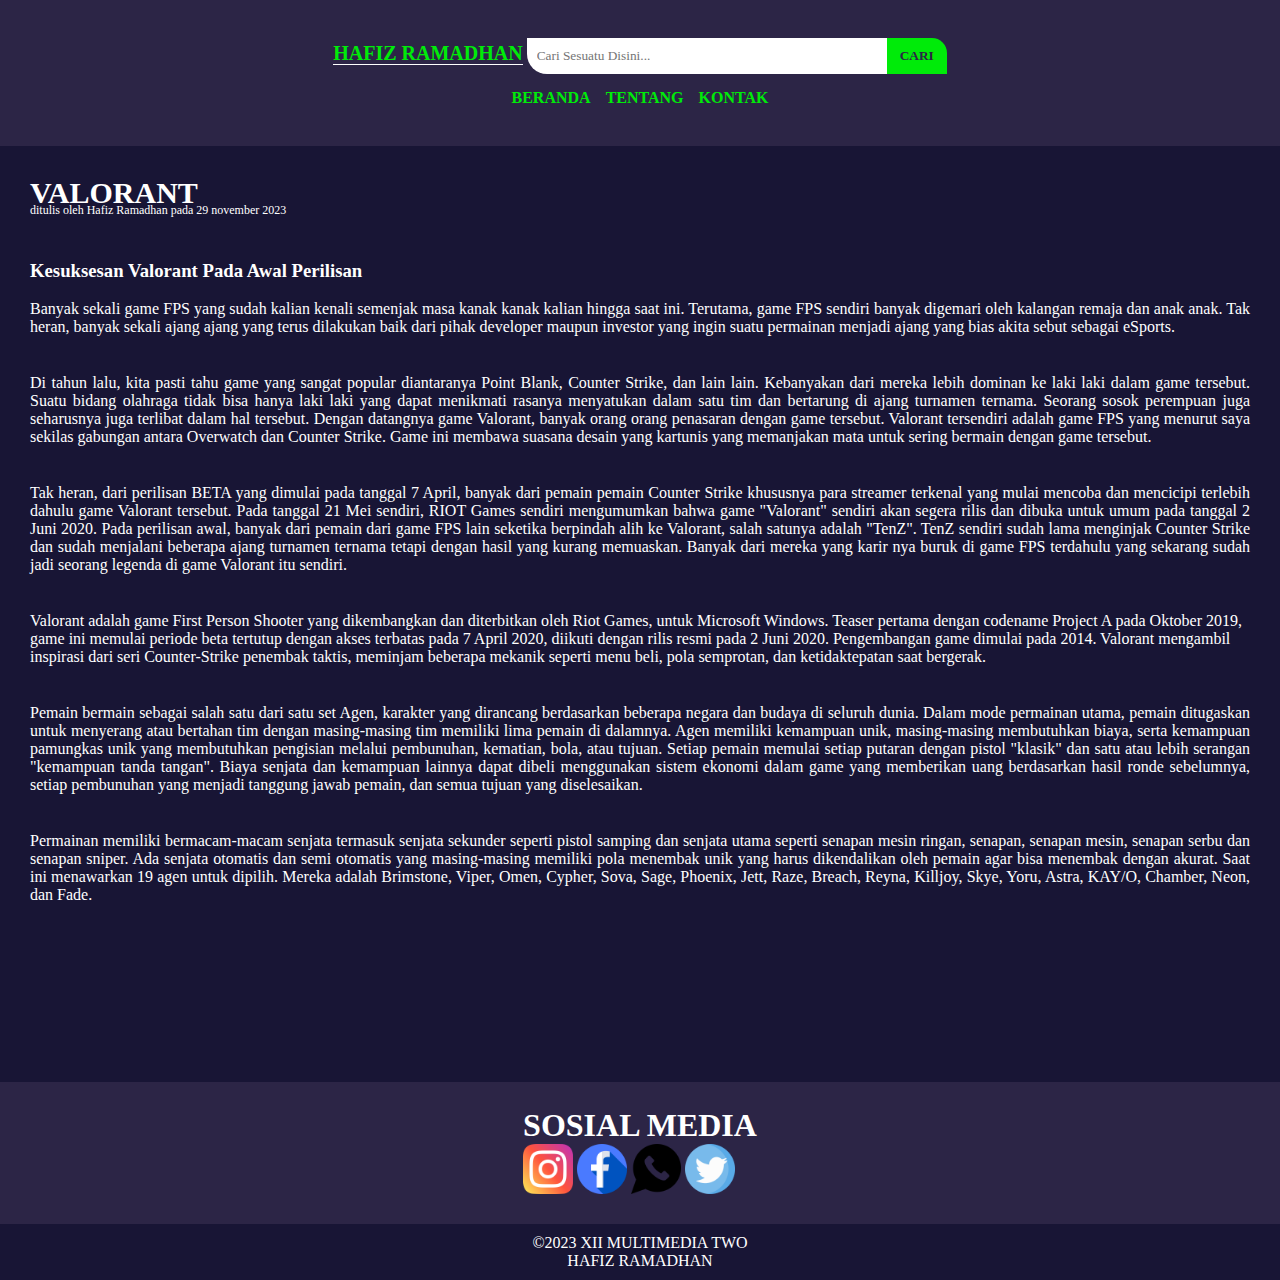
<file: valo.html>
<!DOCTYPE html>
<html lang="en">
<head>
    <meta charset="UTF-8">
    <link rel="shortcut icon" type="x-icon" href="images/valorant.jpg">
    <meta http-equiv="X-UA-Compatible" content="IE=edge">
    <meta name="viewport" content="width=device-width, initial-scale=1.0">
    <title>Valorant</title>
    <link rel="stylesheet" href="style2.css">
</head>
<body>
    <header>
        <a href="#" class="title">HAFIZ RAMADHAN</a>
        <input type="search" name="" id="" class="input-search" placeholder="Cari Sesuatu Disini...">
        <button type="submit" class="input-submit">CARI</button>
        <nav>
            <ul>
                <li><a href="index.html">BERANDA</a></li>
                <li><a href="tentang.html">TENTANG</a></li>
                <li><a href="#">KONTAK</a></li>
            </ul>
        </nav>
    </header>
    <div class="hero"></div>
    <div class="content">
        <h2>VALORANT</h2>

        <br><p class="penulis"> ditulis oleh Hafiz Ramadhan pada 29 november 2023 </p>

        <h3><br> Kesuksesan Valorant Pada Awal Perilisan </h3>
        <p align=justify><br>Banyak sekali game FPS yang sudah kalian kenali semenjak masa kanak kanak kalian hingga saat ini. Terutama, game FPS sendiri banyak digemari oleh kalangan remaja dan anak anak. Tak heran, banyak sekali ajang ajang yang terus dilakukan baik dari pihak developer maupun investor yang ingin suatu permainan menjadi ajang yang bias akita sebut sebagai eSports.

<p align=justify><br>Di tahun lalu, kita pasti tahu game yang sangat popular diantaranya Point Blank, Counter Strike, dan lain lain. Kebanyakan dari mereka lebih dominan ke laki laki dalam game tersebut. Suatu bidang olahraga tidak bisa hanya laki laki yang dapat menikmati rasanya menyatukan dalam satu tim dan bertarung di ajang turnamen ternama. Seorang sosok perempuan juga seharusnya juga terlibat dalam hal tersebut.
Dengan datangnya game Valorant, banyak orang orang penasaran dengan game tersebut. Valorant tersendiri adalah game FPS yang menurut saya sekilas gabungan antara Overwatch dan Counter Strike. Game ini membawa suasana desain yang kartunis yang memanjakan mata untuk sering bermain dengan game tersebut.</p>

<p align=justify><br>Tak heran, dari perilisan BETA yang dimulai pada tanggal 7 April, banyak dari pemain pemain Counter Strike khususnya para streamer terkenal yang mulai mencoba dan mencicipi terlebih dahulu game Valorant tersebut. Pada tanggal 21 Mei sendiri, RIOT Games sendiri mengumumkan bahwa game "Valorant" sendiri akan segera rilis dan dibuka untuk umum pada tanggal 2 Juni 2020.
Pada perilisan awal, banyak dari pemain dari game FPS lain seketika berpindah alih ke Valorant, salah satunya adalah "TenZ". TenZ sendiri sudah lama menginjak Counter Strike dan sudah menjalani beberapa ajang turnamen ternama tetapi dengan hasil yang kurang memuaskan. Banyak dari mereka yang karir nya buruk di game FPS terdahulu yang sekarang sudah jadi seorang legenda di game Valorant itu sendiri.</p>

<p align=justify></p><br>Valorant adalah game First Person Shooter yang dikembangkan dan diterbitkan oleh Riot Games, untuk Microsoft Windows. Teaser pertama dengan codename Project A pada Oktober 2019, game ini memulai periode beta tertutup dengan akses terbatas pada 7 April 2020, diikuti dengan rilis resmi pada 2 Juni 2020. Pengembangan game dimulai pada 2014. Valorant mengambil inspirasi dari seri Counter-Strike penembak taktis, meminjam beberapa mekanik seperti menu beli, pola semprotan, dan ketidaktepatan saat bergerak.</p>

<p align=justify><br>Pemain bermain sebagai salah satu dari satu set Agen, karakter yang dirancang berdasarkan beberapa negara dan budaya di seluruh dunia. Dalam mode permainan utama, pemain ditugaskan untuk menyerang atau bertahan tim dengan masing-masing tim memiliki lima pemain di dalamnya. Agen memiliki kemampuan unik, masing-masing membutuhkan biaya, serta kemampuan pamungkas unik yang membutuhkan pengisian melalui pembunuhan, kematian, bola, atau tujuan. Setiap pemain memulai setiap putaran dengan pistol "klasik" dan satu atau lebih serangan "kemampuan tanda tangan". Biaya senjata dan kemampuan lainnya dapat dibeli menggunakan sistem ekonomi dalam game yang memberikan uang berdasarkan hasil ronde sebelumnya, setiap pembunuhan yang menjadi tanggung jawab pemain, dan semua tujuan yang diselesaikan.</p>

    <p align=justify><br>Permainan memiliki bermacam-macam senjata termasuk senjata sekunder seperti pistol samping dan senjata utama seperti senapan mesin ringan, senapan, senapan mesin, senapan serbu dan senapan sniper. Ada senjata otomatis dan semi otomatis yang masing-masing memiliki pola menembak unik yang harus dikendalikan oleh pemain agar bisa menembak dengan akurat. Saat ini menawarkan 19 agen untuk dipilih. Mereka adalah Brimstone, Viper, Omen, Cypher, Sova, Sage, Phoenix, Jett, Raze, Breach, Reyna, Killjoy, Skye, Yoru, Astra, KAY/O, Chamber, Neon, dan Fade.</p>

    </div>


    </section>
    <!--footer-->
     
    <footer>
        <div class="sosmed">
            <h1>SOSIAL MEDIA</h1>
            <a href="https://www.instagram.com/ramadhan1228/?utm_source=ig_web_button_share_sheet&igshid=OGQ5ZDc2ODk2ZA==" target="_blank" rel="noopener noreferrer"><img src="./images/ig.png" alt=""></a>
            <a href="http://www.facebook.com/hafiz.ramadhan.1614460" target="_blank" rel="noopener noreferrer"><img src="./images//fb.png" alt=""></a>
            <a href="http://wa.me/6288212144816" target="_blank" rel="noopener noreferrer"><img src="./images/whatsapp.png" alt=""></a>
            <a href="http://" target="_blank" rel="noopener noreferrer"><img src="./images/twitter.png" alt=""></a>
        </div>
    </footer>
    <div id="copyright">
        &copy;2023 XII MULTIMEDIA TWO <br> HAFIZ RAMADHAN
    </div>

</body>
</html>
</file>
<file: style.css>
:root
{
    --blue : #2c2546;
    --dark-blue : #181535;
    --green : #00EB09;
    --white : #fff;
}

* {
    margin: 0;
    padding: 0;
    text-decoration: none;
    list-style-type: none;
    box-sizing: border-box;
    font-family: 'Tahoma';
}

body {
    background-color: var(--dark-blue);
    color: var(--white);
}

header {
    text-align: center;
    background-image: url(images/bgheader.png);
    position: fixed;
    width: 100%;
    font-weight: bold;
    padding: 3%;
    top: 0;
}

.title {
    color: var(--green);
    border-bottom: 1px solid var(--white);
    font-size: 15pt;
}

.input-search {
    width: 30%;
    border: none;
    border-radius: 0 0 0 20px;
    padding: 10px;
}

.input-submit {
    margin-left: -5px;
    border: none;
    border-radius: 0 15px 0 0;
    padding: 10px;
    background-color: var(--green);
    color: var(--blue);
    width: 5%;
    font-weight: bold;
}

nav {
    margin-top: 15px;
}

nav ul {
    display: flex;
    gap: 15px;
    justify-content: center;
}

nav ul  li a {
    color: var(--green);
}

nav ul  li a:hover
{
   border-bottom: 3px solid var(--white);
}

.slider
{
    margin-top: 10%;
    display: block;
    margin-left: auto !important;
    margin-right: auto !important;
    width: 65%;
}

.slider h4
{
    margin-top: 20%;
}

.slides
{
    display: flex;
    width: 50rem;
    overflow: hidden;
}

.slides img 
{
    border-radius: 10px;
}

.slide
{
    width: 50rem;
    transition: .5s;
}

.choose_1:checked ~ .slides > .s1
{
    margin-left: -0rem;
}

.choose_2:checked ~ .slides > .s1
{
    margin-left: -50rem;
}

.choose_3:checked ~ .slides > .s1
{
    margin-left: -100rem;
}

.content 
{
    max-height: 30%;
    width: 50%;
}

.title-p {
    margin-left: 65px;
}

.populer {
    display:  grid;
    grid-template-columns: repeat(6,1fr);
    width: 90%;
    margin-left: 5%;
    margin-right: 5%;
}

.populer img {
    border-radius: 10px;
}

.link a {
    color: var(--white);
}

.link a:hover {
    color: var(--green)
}

.tentang
{
    display: grid;
    justify-content: center;
    margin-top: 10%;
    font-size: 15pt;
}
 
.card
{
    background-color: var(--blue);
    padding: 5%;
    border-radius: 10px;
    box-shadow: 20px 20px black;
}
 
.card h1
{
    text-align: center;
}
 
html
{
    scroll-behavior: smooth;
}
 
 
footer
{
    display: grid;
    justify-content: center;
    background-color: var(--blue);
    margin-top: 10%;
    padding: 2%;
}
 
.sosmed img 
{
    width: 50px;
}
 
#copyright
{
    text-align: center;
    padding: 10px;
}

@media screen and (max-width: 600px) {

    nav ul li a {
        font-size: 11pt;
    }
    .slider {
        display: none;
    }

    .title-p {
        padding-top: 6rem;
        margin-left: 20px;
    }

    .populer {
        display: grid;
        grid-template-columns: repeat(3,1fr);
        font-size: 10px;
    }
    .link img {
        width: 80%
    }

    .tentang {
        width: 90%;
        padding-left: 2rem;
        font-size: 13pt;
    }
    .sosmed {
        font-size: 10pt;
        padding-left: 6rem;
    }

    .sosmed img {
        width: 10%;
    }
}
</file>
<file: style2.css>
:root
{
    --blue : #2c2546;
    --dark-blue : #181535;
    --green : #00EB09;
    --white : #fff;
}

* {
    margin: 0;
    padding: 0;
    text-decoration: none;
    list-style-type: none;
    box-sizing: border-box;
    font-family: 'Tahoma';
}

body {
    background-color: var(--dark-blue);
    color: var(--white);
}

header {
    text-align: center;
    background-color: var(--blue);
    position: flex;
    width: 100%;
    font-weight: bold;
    padding: 3%;
    top: 0;
}

.title {
    color: var(--green);
    border-bottom: 1px solid var(--white);
    font-size: 15pt;
}

.input-search {
    width: 30%;
    border: none;
    border-radius: 0 0 0 20px;
    padding: 10px;
}

.input-submit {
    margin-left: -5px;
    border: none;
    border-radius: 0 15px 0 0;
    padding: 10px;
    background-color: var(--green);
    color: var(--blue);
    width: 5%;
    font-weight: bold;
}

nav {
    margin-top: 15px;
}

nav ul {
    display: flex;
    gap: 15px;
    justify-content: center;
}

nav ul  li a {
    color: var(--green);
}

nav ul  li a:hover
{
   border-bottom: 3px solid var(--white);
}


.content {
    padding: 30px;
}

.content h2 {
    font-size: 30px;
    font-weight: bold;
    justify-content: center;
}

.content .penulis  {
    font-size: 12px;
    margin-top: -25px;
}

.content p {
    margin-bottom: 20px;

}

.title-p {
    margin-left: 65px;
}

.populer {
    display:  grid;
    grid-template-columns: repeat(6,1fr);
    width: 90%;
    margin-left: 5%;
    margin-right: 5%;
}

.populer img {
    border-radius: 10px;
}

.link a {
    color: var(--white);
}

.link a:hover {
    color: var(--green)
}

.tentang
{
    display: grid;
    justify-content: center;
    margin-top: 10%;
    font-size: 15pt;
}
 
.card
{
    background-color: var(--blue);
    padding: 5%;
    border-radius: 10px;
    box-shadow: 20px 20px black;
}
 
.card h1
{
    text-align: center;
}
 
html
{
    scroll-behavior: smooth;
}
 
 
footer
{
    display: grid;
    justify-content: center;
    background-color: var(--blue);
    margin-top: 10%;
    padding: 2%;
}
 
.sosmed img 
{
    width: 50px;
}
 
#copyright
{
    text-align: center;
    padding: 10px;
}
</file>
<file: tentang.css>
:root
{
    --blue : #2c2546;
    --dark-blue : #181535;
    --green : #00EB09;
    --white : #fff;
}

* {
    margin: 0;
    padding: 0;
    text-decoration: none;
    list-style-type: none;
    box-sizing: border-box;
    font-family: 'Tahoma';
}

body {
    background-color: var(--dark-blue);
    color: var(--white);
}

header {
    text-align: center;
    background-color: var(--blue);
    position: flex;
    width: 100%;
    font-weight: bold;
    padding: 3%;
    top: 0;
}

html
{
    scroll-behavior: smooth;
}

.container {
    padding: 30px;
} 

.content p {
    margin-bottom: 20px;
}

.container-content {
    height: 100vh;
}
 
footer
{
    display: grid;
    justify-content: center;
    background-color: var(--blue);
    margin-top: 10%;
    padding: 2%;
    
}
 

 
#copyright
{
    text-align: center;
    padding: 10px;
}
</file>
